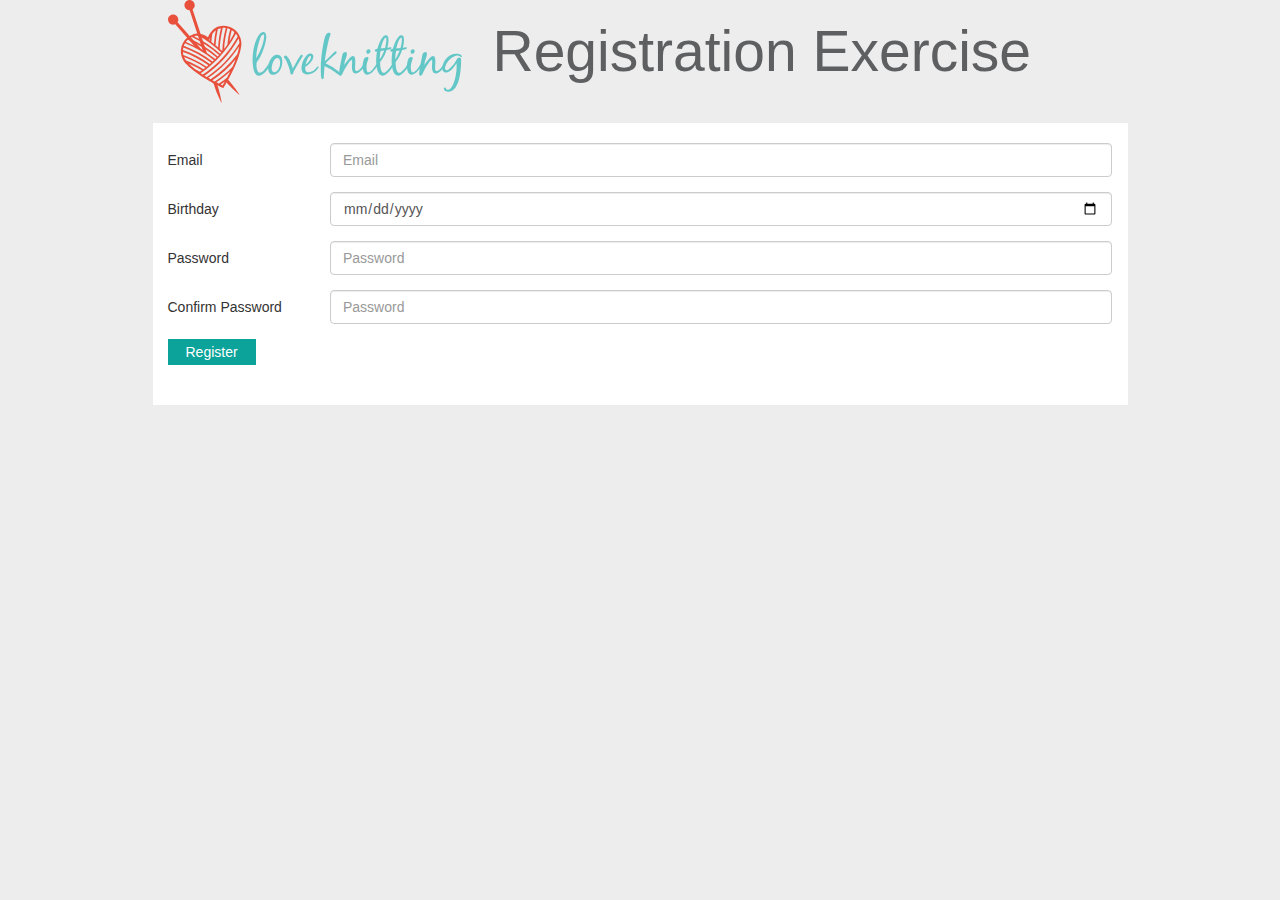
<file: ex/ajax-form-validation/index.html>
<!DOCTYPE html>
<html lang="en">
<head>
	<meta charset="UTF-8">
	<title>Document</title>
	<link href="css/bootstrap.min.css" rel="stylesheet">
	<link href="css/main.css" rel="stylesheet">
</head>
<body>
	<div class="container">
		<div class="row">
			<div class="col-md-10 col-md-offset-1">
				<div class="row">
					<div class="col-md-4">
						<img src="assets/logo-loveknitting.svg" alt="Loveknitting Logo" id="logo" class="visible-md visible-lg img-responsive">
						<img src="assets/logo-loveknitting-sm.svg" alt="Loveknitting Logo" id="logo" class="visible-sm visible-xs img-responsive">
					</div>
					<div class="col-md-8">
						<h1>Registration Exercise</h1>
					</div>
				</div>
			</div>
		</div>
		<div class="row">
			<div class="col-md-10 col-md-offset-1 wrapper">
						<form class="form-horizontal text-left" id="form" >
						  <div class="form-group">
						    <label for="email" class="col-sm-2 control-label">Email</label>
						    <div class="col-sm-10">
						      <input type="email" id="email" class="form-control" name="email"  placeholder="Email">
						    </div>
						  </div>
						  <div class="form-group">
						    <label for="date" class="col-sm-2 control-label">Birthday</label>
						    <div class="col-sm-10">
						      <input type="date" id="date" class="form-control" name="date" >
						    </div>
						  </div>
						  <div class="form-group">
						    <label for="password" class="col-sm-2 control-label">Password</label>
						    <div class="col-sm-10">
						      <input type="password" id="password" class="form-control" name="password" placeholder="Password">
						    </div>
						  </div>
						  <div class="form-group">
						    <label for="passwordConfirm" class="col-sm-2 control-label">Confirm Password</label>
						    <div class="col-sm-10">
						      <input type="password" class="form-control" name="passwordConfirm" placeholder="Password">
						    </div>
						  </div>
						  <!-- submit_button -->
						  <div class="form-group">
						    <div class="col-sm-offset-0 col-sm-12">
						      <input type="submit" name="submit" class="btn-submit" value="Register">
						    </div>
						  </div>
						</form>
						<div class="text-center hidden" id="loader"><img src="assets/spinner.svg" alt="Spinner"></div>
			</div>
		</div>
	</div>
	
	<script src="js/jquery-3.1.0.min.js"></script>
	<script src="js/jquery.validate.js"></script>
	<script src="js/ajax.js"></script>
</body>
</html>
</file>
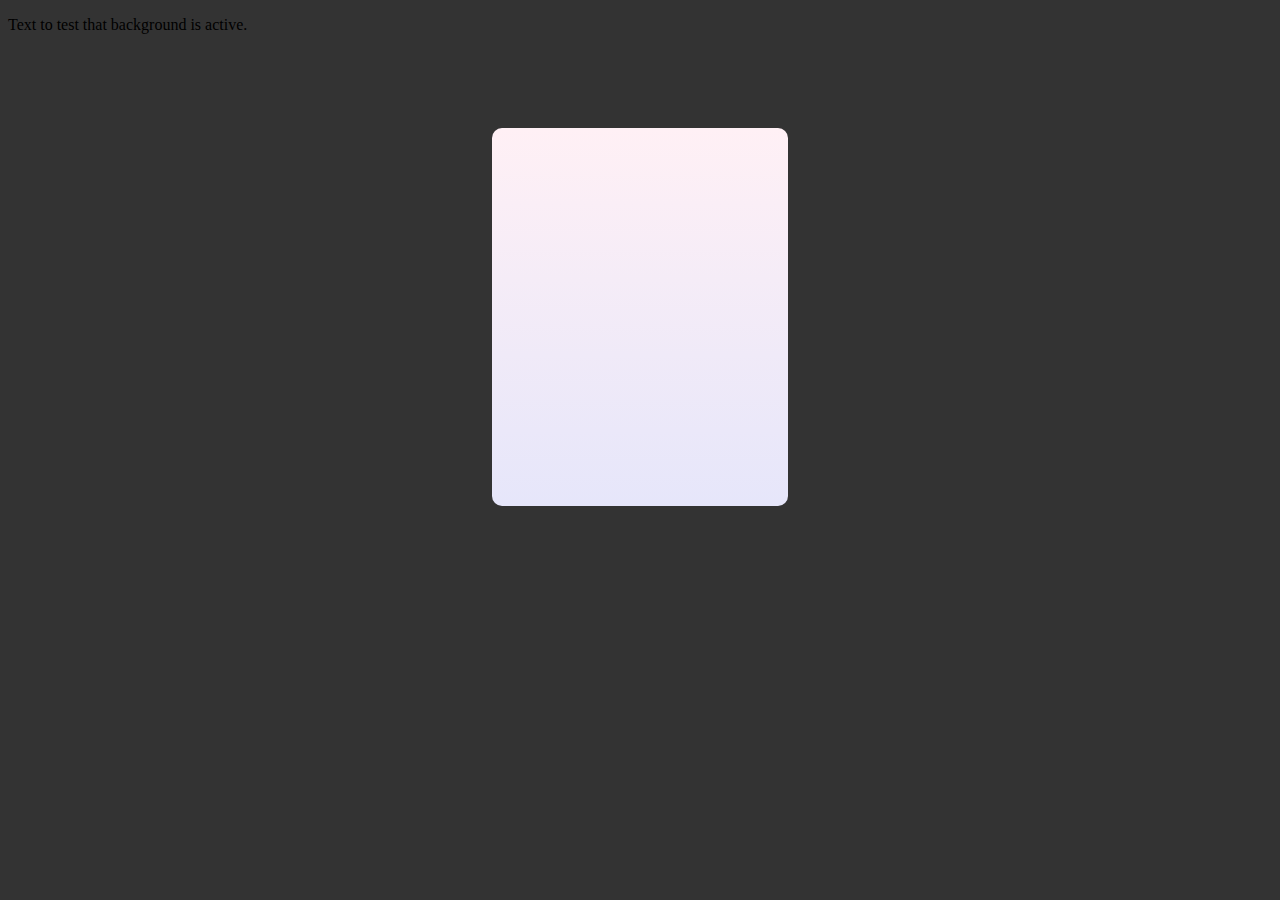
<file: ex/non-static-modal/index.html>
<!DOCTYPE html>
<html lang="en">
<head>
	<meta charset="UTF-8">
	<title>Modal</title>
	<link rel="stylesheet" href="css/style.css">
</head>
<body>
	<p>Text to test that background is active.</p>
	<div id="openModal" class="modalDialog">
		<a href="#openModal">
			<div class="animation ">	
			</div>
		</a>
	</div>
	<script type="text/javascript" src="js/main.js"></script>
</body>
</html>
</file>
<file: ex/ajax-form-validation/css/main.css>
body {
	background-color: #EDEDED;
}
h1 {
	font-size: 57px;
	margin-bottom: 0px;
	color: #5E5F61;
}
.col-md-10.col-md-offset-1.wrapper {
	background-color: #fff;
	margin-top: 20px;
	margin-bottom: 20px;
	padding-bottom: 20px;
}
#logo {
	
}
.control-label.col-sm-2{
	text-align: left;
	font-weight: normal;
}
.form-horizontal {
	margin-top: 20px;
	margin-bottom: 20px;
}
.btn-submit {
	background-color: #0CA49A;
	color: #fff;
	border: solid;
	border-color: #0CA49A;
	padding: 0 15px 0 15px;
}

.error {
   color: #ff0000;
   font-size: 12px;
   margin-top: 5px;
   margin-bottom: 0;
}
 
.inputTxtError {
   border: 1px solid #ff0000;
   color: #0e0e0e;
}
</file>
<file: ex/non-static-modal/css/style.css>
.modalDialog {
	position: fixed;
	font-family: Arial, Helvetica, sans-serif;
	top: 0;
	right: 0;
	bottom: 0;
	left: 0;
	background: rgba(0, 0, 0, 0.8);
	z-index: 99999;
	-webkit-transition: opacity 400ms ease-in;
	-moz-transition: opacity 400ms ease-in;
	transition: opacity 400ms ease-in;
/*	display: none;*/
	pointer-events: auto;
}
.modalDialog div {
	width: 20%;
	height: 40%;
	position: relative;
	margin: 10% auto;
	padding: 5px 20px 13px 20px;
	border-radius: 10px;
	background: #fff;
	background: -moz-linear-gradient(#FFF0F5, #E6E6FA);
	background: -webkit-linear-gradient(#FFF0F5, #E6E6FA);
	background: -o-linear-gradient(#FFF0F5, #E6E6FA);
}
.modalDialog:target {
	/*display: block;*/
	pointer-events: none;
}
.hidden {
	display: none;
}
/* Main settings */
.animation {
	animation-duration: 2s;
	animation-fill-mode: forwards;
}
/* Animation directions, classes and configs */
.animationLeft {
	animation-name: animationLeft;
}
.animationRight {
	animation-name: animationRight;
}
.animationTop {
	animation-name: animationTop;
}
.animationBottom {
	animation-name: animationBottom;
}
.animationSplash {
	animation-name: animationSplash;
}
.animationPause {
	animation-play-state: paused;
}
@keyframes animationLeft {
    0% {
    	width: 20%;
		left: 0;
    }
    25% {
    	width: 40%;
    	left: 10%; 
    }
    50% {
    	width: 20%;
    	left: 20%; 
    }
    75% {
    	width: 40%;
    	left: 10%; 
    }
    100% {
    	width: 20%;
    	left: 0; 
    }
}
@keyframes animationRight {
    0% {
    	width: 20%;
		right: 0;
    }
    25% {
    	width: 40%;
    	right: 10%; 
    }
    50% {
    	width: 20%;
    	right: 20%; 
    }
    75% {
    	width: 40%;
    	right: 10%; 
    }
    100% {
    	width: 20%;
    	right: 0; 
    }
}
@keyframes animationTop {
    0% {
    	height: 40%;
		margin-top: 10%;
    }
    25% {
    	height: 80%;
    	margin-top: 10%; 
    }
    50% {
    	height: 40%;
    	margin-top: 40%; 
    }
    75% {
    	height: 80%;
    	margin-top: 10%; 
    }
    100% {
    	height: 40%;
    	margin-top: 10%; 
    }
}
@keyframes animationBottom {
    0% {
    	height: 40%;
		margin-top: 10%;
    }
    25% {
    	height: 80%;
    	margin-top: -10%; 
    }
    50% {
    	height: 40%;
    	margin-top: -10%; 
    }
    75% {
    	height: 80%;
    	margin-top: -10%; 
    }
    100% {
    	height: 40%;
    	margin-top: 10%; 
    }
}
@keyframes animationSplash{
    0% {
    	height: 40%;
    	width: 20%;
    	margin: 10%;
    }
    100% {
    	height: 100%;
    	width: 100%;
    	margin: 0;
    }
}
</file>
